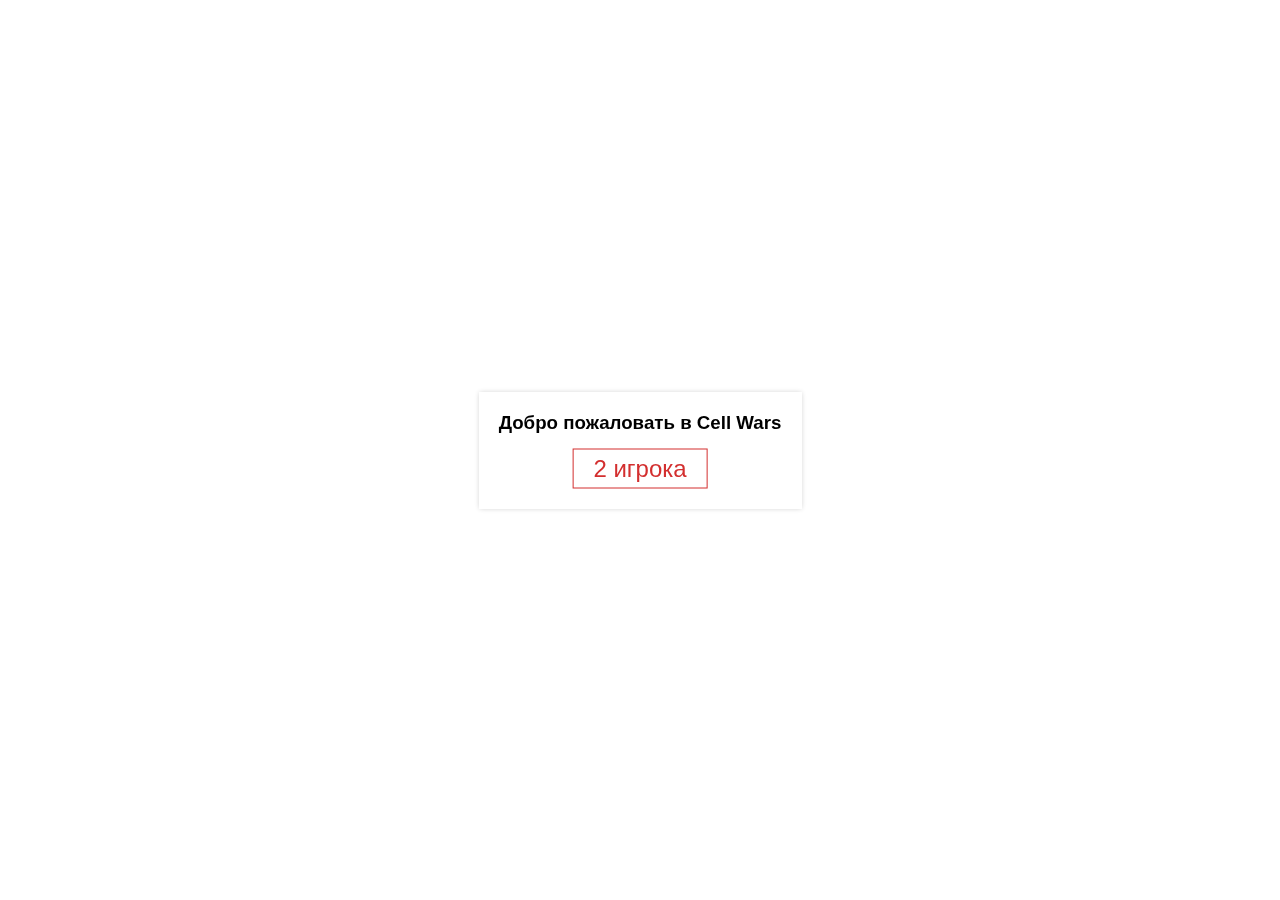
<file: js/index.html>
<!DOCTYPE html>
<html lang="en">
<head>
	<meta charset="UTF-8">
	<title>Document</title>
	<style>
		* {
			padding: 0;
			margin: 0;
			-webkit-box-sizing: border-box;
			-moz-box-sizing: border-box;
			box-sizing: border-box;
		}
		#app {
			position: fixed;
			top: 50%;
			left: 50%;
			-webkit-transform: translate(-50%, -50%);
			-ms-transform: translate(-50%, -50%);
			-o-transform: translate(-50%, -50%);
			transform: translate(-50%, -50%);
		}
	</style>
	<link rel="stylesheet" href="style.css">
</head>
<body>
	<div id="app"></div>
	<script src="jquery.min.js"></script>
	<script src="settings.js"></script>
	<script src="Display/init.js"></script>
	<script src="GameElements/Player.js"></script>
	<script src="GameElements/Cell.js"></script>
	<script src="GameElements/Field.js"></script>
	<script src="Game.js"></script>

	<script src="index.js"></script>
</body>
</html>
</file>
<file: js/style.css>
body {
	background: #fff;
	font-family: 'Arial';
}
#dialog {
	padding: 20px;
	-webkit-box-shadow: 0px 0px 5px 0px rgba(0,0,0,0.2);
	-moz-box-shadow: 0px 0px 5px 0px rgba(0,0,0,0.2);
	box-shadow: 0px 0px 5px 0px rgba(0,0,0,0.2);
	text-align: center;
}
.button {
	border: 1px solid #D32F2F;
	color: #D32F2F;
	font-size: 1.5em;
	display: inline-block;
	padding: 5px 20px;
	cursor: pointer;
	margin-top: 15px;
}
.button:hover {
	background: #D32F2F;
	color: #fff;
}
.container {
	text-align: center;
}
.row {
	width: 100%;
	display: table;
	table-layout: fixed;
}
.row > * {
	display: table-cell;
	border-spacing: 0;
	vertical-align: middle;
}
.player {
	width: 340px;
	position: relative;
	padding: 20px;
}
.player h2{
	position: absolute;
	bottom: 100%;
	width: 100%;
	text-align: center;
	font-size: 2em;
	padding-bottom: 10px;
}
.player.right .stat-name {
	text-align: right;
}	
.player.left .stat-name {
	text-align: left;
}
.stat-name {
	background: #FFCDD2;
	width: 200px;
	padding: 10px 20px;
}
.stat-value {
	font-size: 2em;
}
.player .hr {
	width: 100%;
	height: 2px;
	background: #D32F2F;
	margin: 4px 0px;
}
#field {
	-webkit-box-sizing: content-box;
	-moz-box-sizing: content-box;
	box-sizing: content-box;
	padding: 20px;
	-webkit-box-shadow: 0px 0px 5px 0px rgba(0,0,0,0.2);
	-moz-box-shadow: 0px 0px 5px 0px rgba(0,0,0,0.2);
	box-shadow: 0px 0px 5px 0px rgba(0,0,0,0.2);
	line-height: 0;
}
.cell {
	display: inline-flex;
	justify-content: center;
	-ms-align-items: center;
	align-items: center;
	-webkit-user-select: none;
	-moz-user-select: none;
	-ms-user-select: none;
	-o-user-select: none;
	user-select: none;
	border: 1px solid #fff;
	font-size: 9px;
	color: #fff;
}
</file>
